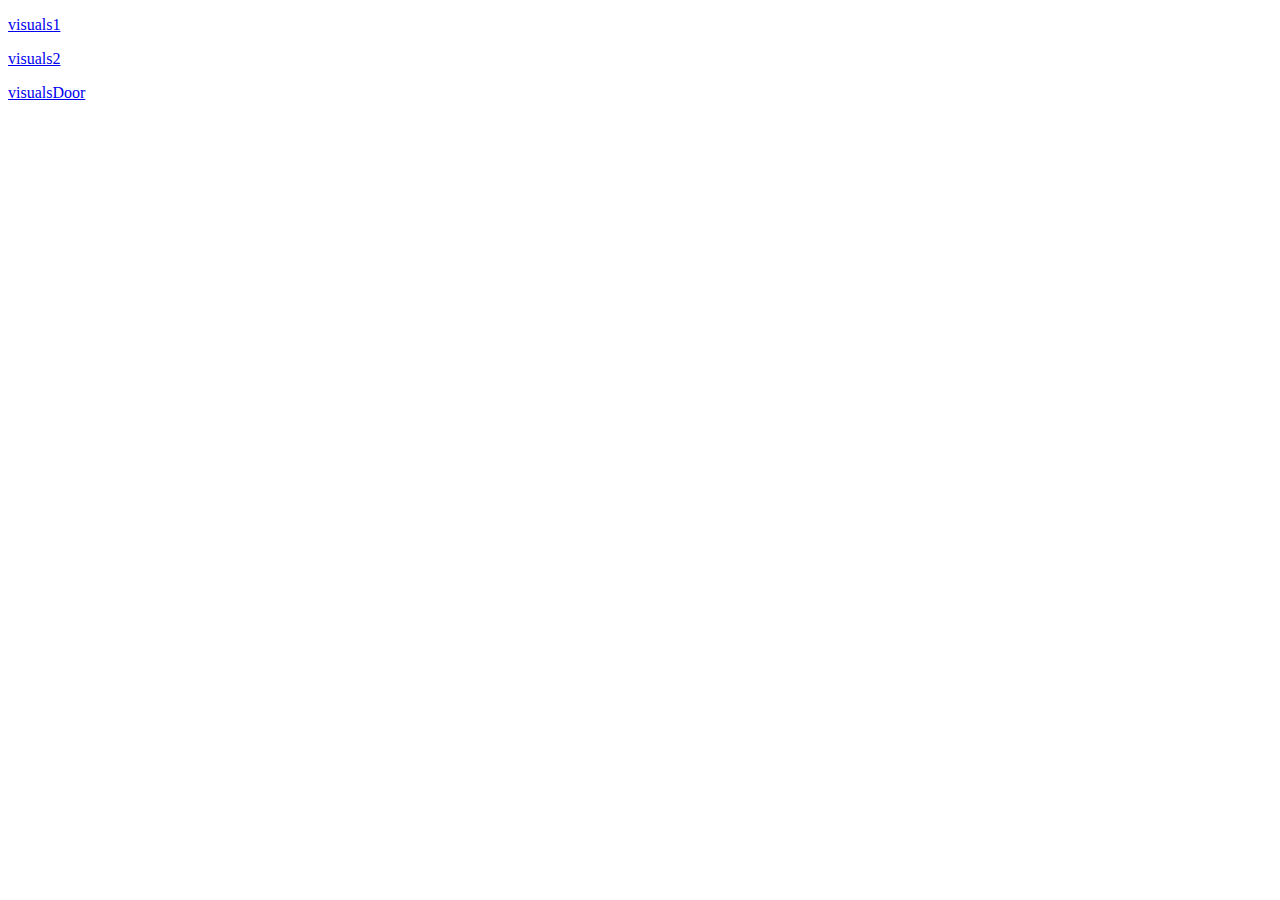
<file: index.html>
<!DOCTYPE html>
<html lang="en">
  <head>
    <meta charset="utf-8" />
  </head>
  <body>
    <main>
      <p><a href="./visuals1/index.html">visuals1</a></p>
      <p><a href="./visuals2/index.html">visuals2</a></p>
      <p><a href="./visualsDoor/index.html">visualsDoor</a></p>
    </main>
  </body>
</html>
</file>
